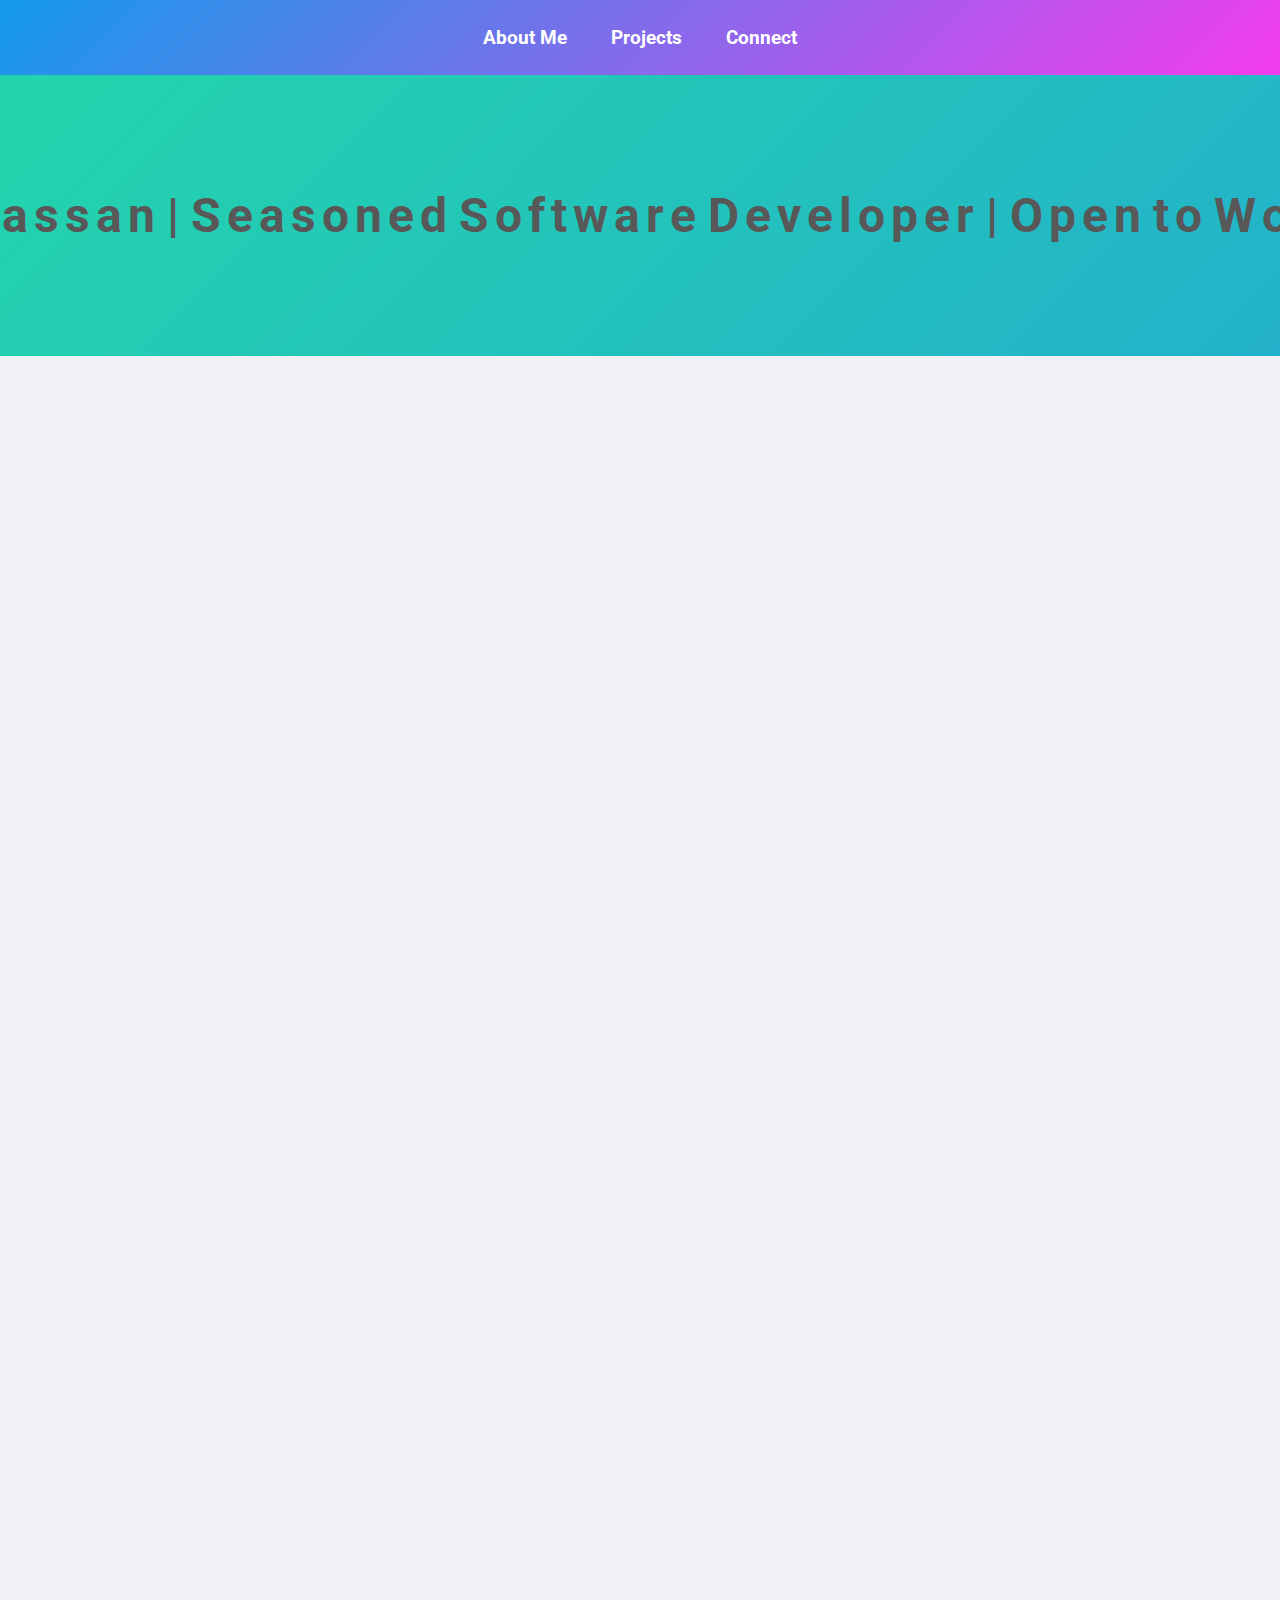
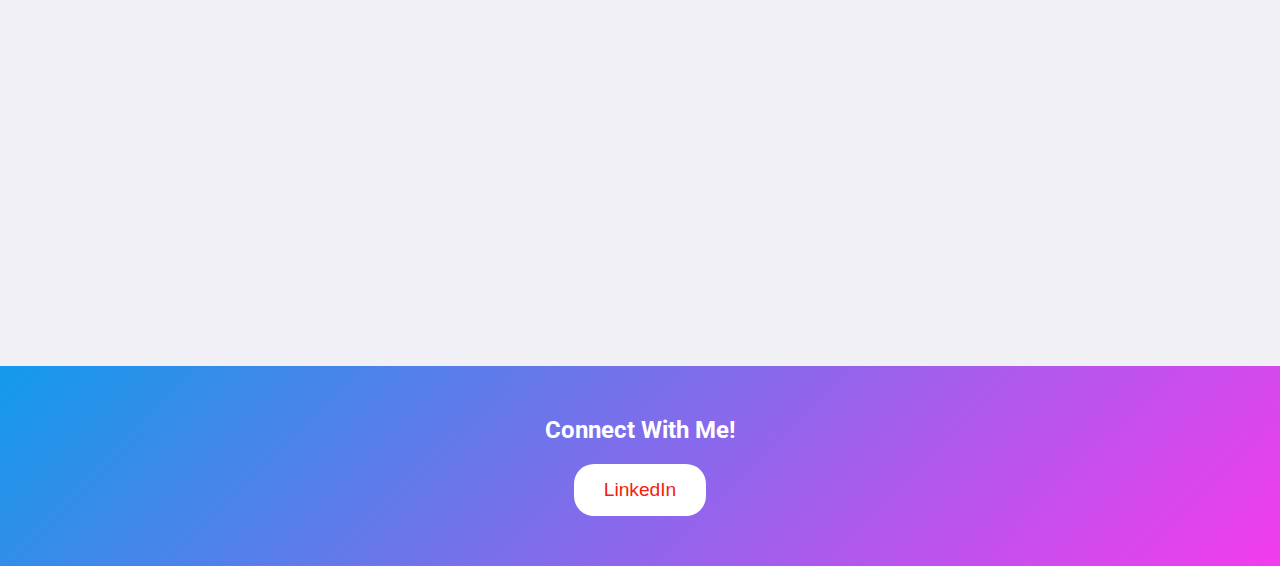
<file: GDSC1/index.html>
<!DOCTYPE html>
<html lang="en">
<head>
    <meta charset="UTF-8">
    <meta name="viewport" content="width=device-width, initial-scale=1.0">
    <title>Personal Portfolio</title>
    <link rel="stylesheet" href="styles.css">
    <link href="https://fonts.googleapis.com/css2?family=Roboto:wght@400;700&display=swap" rel="stylesheet">
</head>
<body>
    <!-- Navigation Bar -->
    <nav>
        <ul>
            <li><a href="#about">About Me</a></li>
            <li><a href="#projects">Projects</a></li>
            <li><a href="#connect">Connect</a></li>
        </ul>
    </nav>

    <!-- Header Section -->
    <header>
        <!-- Pain to Implelemnt :\ -->
        <h1>
            <span class="wave">G</span>
            <span class="wave">h</span>
            <span class="wave">a</span>
            <span class="wave">s</span>
            <span class="wave">s</span>
            <span class="wave">a</span>
            <span class="wave">n</span>
            <span class="wave"> </span>
            <span class="wave">   |   </span>
            <span class="wave"> </span>
            <span class="wave">S</span>
            <span class="wave">e</span>
            <span class="wave">a</span>
            <span class="wave">s</span>
            <span class="wave">o</span>
            <span class="wave">n</span>
            <span class="wave">e</span>
            <span class="wave">d</span>
            <span class="wave"> </span>
            <span class="wave">S</span>
            <span class="wave">o</span>
            <span class="wave">f</span>
            <span class="wave">t</span>
            <span class="wave">w</span>
            <span class="wave">a</span>
            <span class="wave">r</span>
            <span class="wave">e</span>
            <span class="wave"> </span>
            <span class="wave">D</span>
            <span class="wave">e</span>
            <span class="wave">v</span>
            <span class="wave">e</span>
            <span class="wave">l</span>
            <span class="wave">o</span>
            <span class="wave">p</span>
            <span class="wave">e</span>
            <span class="wave">r</span>
            <span class="wave"> </span>
            <span class="wave">|</span>
            <span class="wave"> </span>
            <span class="wave">O</span>
            <span class="wave">p</span>
            <span class="wave">e</span>
            <span class="wave">n</span>
            <span class="wave"> </span>
            <span class="wave">t</span>
            <span class="wave">o</span>
            <span class="wave"> </span>
            <span class="wave">W</span>
            <span class="wave">o</span>
            <span class="wave">r</span>
            <span class="wave">k</span>
        </h1>
            </header>

    <!-- About Section -->
    <section class="about" id="about">
        <div class="aboutMe">
            <h2>About Me</h2>
            <h3>Experienced in Low-Level and Web Software Development</h3>
            <p>I am a passionate software developer with experience working on various low-level and front end projects that demand 
                high efficiency and precision. With a focus on performance and optimization, I’ve developed applications in 
                C and Java. My front end development was accomplished using pure and basic HTML, CSS, and JavaScript. </p>
                <br>
                <small><i>"Simplicity is the ultimate sophistication."</i></small>
            <h3>Contact: <a href="mailto:youremail@example.com" > Ghassanjmurad@gmail.com</a></h3>    
        </div>

        <div>
            <img src="photo.png" alt="Profile Picture" class="myPicture">
        </div>
    </section>

    <!-- Projects Section -->
    <section class="projects" id="projects">
        <h2>Projects</h2>

        <div class="project">
            <h4><a href="https://github.com/Ghassan-top-dev/GDSC" target="_blank">Portfolio Creation</a></h4>
            <p>This project involved building a personal portfolio website to showcase my skills and projects. Key learning areas included HTML and CSS basics, Git for version control, and deployment techniques to host the site online.</p>
            <br>
            <ul>
                <li>HTML & CSS Basics</li>
                <li>Learned about Git</li>
                <li>Website Deployment</li>
            </ul>
        </div>
       
        <div class="project">
            <h4><a href="https://github.com/Ghassan-top-dev/TicTacToe" target="_blank">Terminal Tic Tac Toe</a></h4>
            <p>An engaging terminal-based Tic Tac Toe game where players can challenge the CPU. This project helped me improve my C programming skills and work with algorithms for a CPU player.</p>
            <br>
            <ul>
                <li>Terminal ASCII Tic Tac Toe</li>
                <li>Pure C</li>
                <li>Player Vs CPU</li>
            </ul>
        </div>
    
        <div class="project">
            <h4><a href="https://github.com/Ghassan-top-dev/SDL" target="_blank">SDL Window Creation</a></h4>
            <p>This project focused on creating windows using the SDL library in C. It was an important stepping stone in my journey toward learning how operating systems handle window management and user input.</p>
            <br>
            <ul>
                <li>OS-Level Window Creation</li>
                <li>Pure C & SDL Library</li>
                <li>Basic Graphics and User Input</li>
            </ul>
        </div>
    </section>

    <!-- Footer Section -->
    <footer class="findme" id="connect">
        <h2>Connect With Me!</h2>
        <a href="https://www.linkedin.com/in/ghassan-murad-agha-579a3730b/" target="_blank">
            <button>LinkedIn</button>
        </a>
    </footer>

    <!-- JavaScript for Animations -->
    <script>
        document.addEventListener("DOMContentLoaded", () => {
            const letters = document.querySelectorAll('.wave');
            letters.forEach((letter, index) => {
                letter.style.animationDelay = `${index * 0.3}s`;
                letter.style.animationIterationCount = '1'; // Play animation only once
            });
        });
    </script>

</body>
</html>
</file>
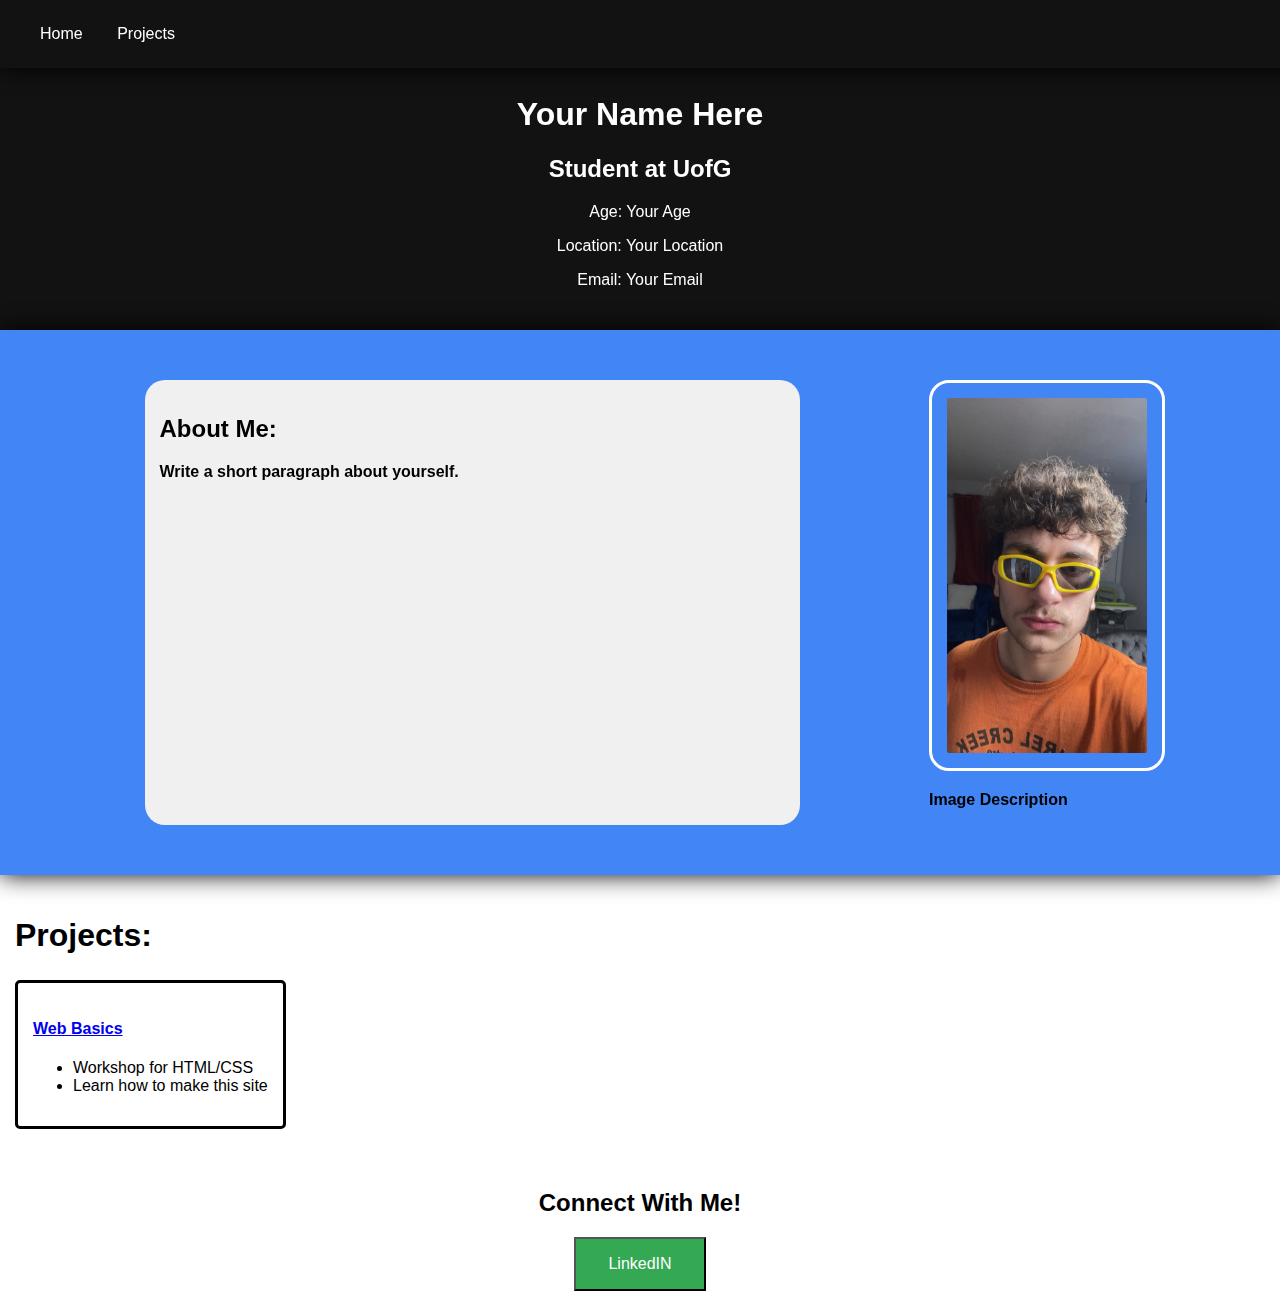
<file: GDSC2/JavascriptIntroduction/pages/index.html>
<!DOCTYPE html>
<html lang="en">
<head>
    <meta charset="UTF-8">
    <meta name="viewport" content="width=device-width, initial-scale=1.0">
    <title>Portfolio</title>
    <!-- 2. update this -->
    <link rel="stylesheet" href="../styles.css">
</head>

<body>
    <!-- 4. add nav bar -->
     <nav class="navbar">
        <a href="./index.html">Home</a>
        <a href="./projects.html">Projects</a>
     </nav>

    <header>
        <h1>Your Name Here</h1>
        <h2>Student at UofG</h2>
        <p>Age: Your Age</p>
        <p>Location: Your Location</p>
        <p>Email: Your Email</p>
    </header>

    <section class="about">
        <div class="aboutme">
            <h2>About Me:</h2>
            <p>Write a short paragraph about yourself.</p>
        </div>
        <div>
            <!-- 3. update this -->
            <img src="../images/photo.png" alt="Image" style="width: 200px;" class="mypicture">
            <p>Image Description</p>
        </div>
    </section>

    <h2 class="projects">Projects:</h2>
    <section class="projects">
        <div>
            <h4><a href = "https://github.com/GDSCGuelph/LearnAboutWebBasics/">Web Basics</a></h4>
            <ul>
                <li>Workshop for HTML/CSS</li>
                <li>Learn how to make this site</li>
            </ul>
        </div>
    </section>

    <footer class="findme">
        <h2>Connect With Me!</h2>
        <a href = "https://www.linkedin.com/" target="_blank"><button>LinkedIN</button></a>
    </footer>
</body>
</html>
</file>
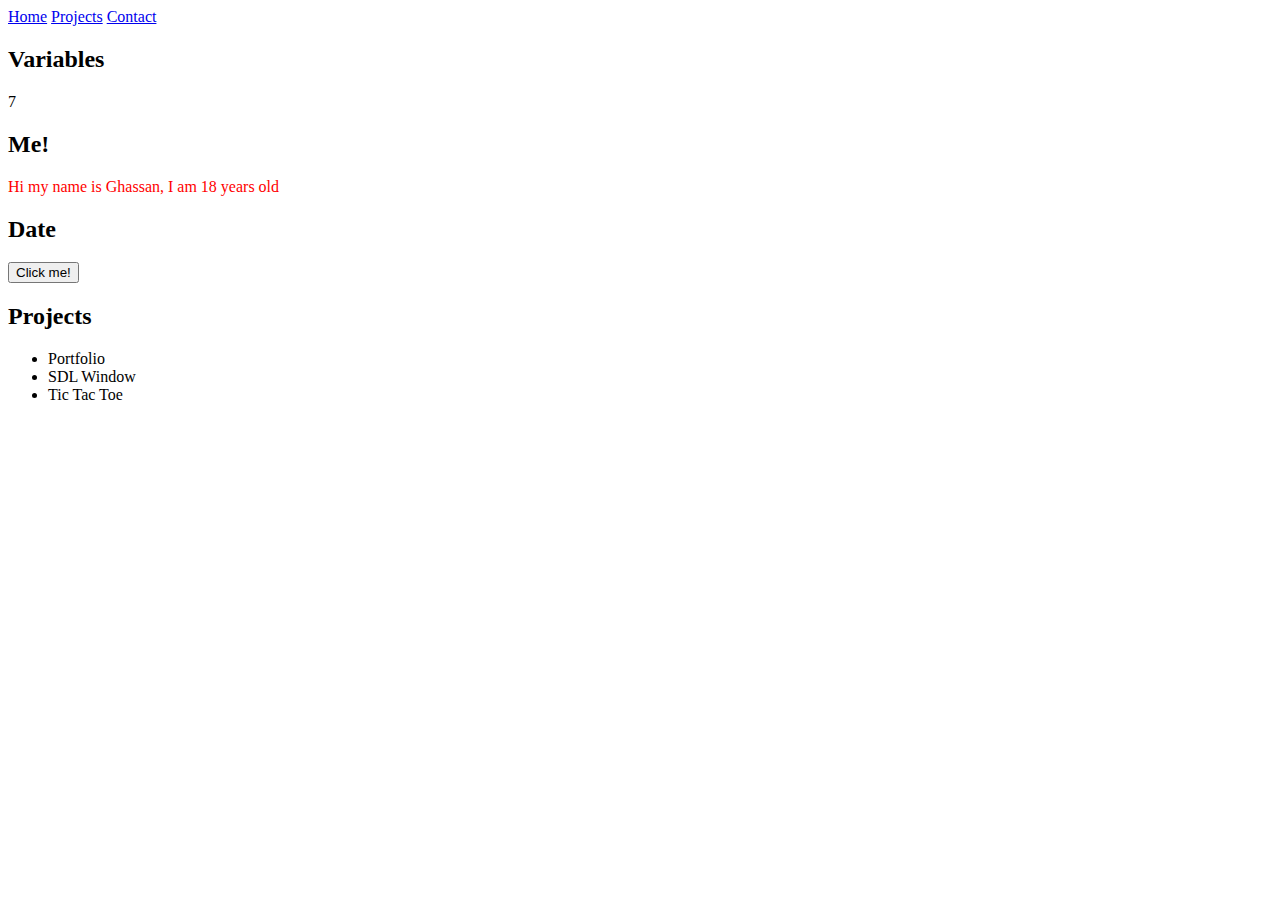
<file: GDSC2/JavascriptIntroduction/pages/projects.html>
<!DOCTYPE html>
<html lang="en">
<head>
    <meta charset="UTF-8">
    <meta name="viewport" content="width=device-width, initial-scale=1.0">
    <title>Projects</title>



    <!-- If you want to make custom styling, either create new class ID's in the existing style 
    sheet or create a new "projects.css" style sheet and link it -->

    <!-- NOTE: THIS STYLE SHEET WAS NOT CUSTOMIZED TO FIT THIS USE CASE -->
    <!-- <link rel="stylesheet" href="../styles.css">  -->

</head>


<body>
    <nav class="navbar">
        <a href="./index.html">Home</a>
        <a href="./projects.html">Projects</a>
        <a href="./contact.html">Contact</a>
    </nav>

    <!-- 1d. Display the stored variable using id = "demo" -->
    <h2>Variables</h2>
    <p id="demo">Hello world</p>
    
    <!-- 3a. Display your name, age -->
    <!-- 3b. Change the colors of the p tag -->
    <h2>Me!</h2>
    <p id="info"></p>

    <!-- 5. Display date when we click button -->
    <h2>Date</h2>
    <button onclick="displayDate()">Click me!</button>
    <p id="date"></p>

    <!-- 6. Display a list of projects -->
    <h2>Projects</h2>
    <ul id="projects"></ul>
    

    <!-- 1c. Attach the javascript to a script tag in the src attribute -->
    <script src="../projects.js"></script>
</body>
</html>
</file>
<file: GDSC1/styles.css>
/* Global Styles */
body {
    font-family: 'Roboto', sans-serif;
    margin: 0;
    padding: 0;
    background-color: #f0f0f5;
    color: #333;
    text-align: center;
    scroll-behavior: smooth; /* Enable smooth scrolling */
}


h1 {
    display: flex;
    justify-content: center;
    align-items: center;
    font-size: 3em;
    color: #585858;
}

.wave {
    display: inline-block;
    animation: bounce 1s; /* Duration will be controlled by JavaScript */
    margin-right: 6px; /* Add space between words */
}


h2, h3, h4 {
    margin: 0;
    padding: 0;
}

a {
    text-decoration: none;
    color: #f86844;
    transition: color 0.3s ease-in-out;
}

a:hover {
    color: #ff4b47;
}

/* Navigation Styles */
nav {
    background: linear-gradient(135deg, rgb(19, 155, 233), #f33ced);
    position: sticky;
    top: 0;
    padding: 10px 0;
    z-index: 10;
}

nav ul {
    list-style: none;
    padding: 0;
}

nav li {
    display: inline;
    margin: 0 20px;
}

nav a {
    color: white;
    font-weight: bold;
    font-size: 1.2em;
}

/* Header */
header {

    
   
    
    background: linear-gradient(-45deg, #ee7752, #e73c7e, #23a6d5, #23d5ab);
    padding: 80px 10px;
    background-size: 400% 400%;
	animation: gradient 8s ease infinite;
    overflow: hidden;
    position: relative;
    text-align: center;




    /*
    background: linear-gradient(135deg, #ff6f61, #ff4b47);
    color: white;
    padding: 80px 10px;
    text-align: center;
    position: relative;
    overflow: hidden;
    */
}

header h1 {
    font-size: 3em;
    animation: textSlide 4s infinite ease-in-out;
}

.highlight {
    animation: fadeInOut 4s infinite alternate;
}

/* About Section */
.about {
    display: flex;
    justify-content: center;
    align-items: center;
    background-color: #fff;
    padding: 80px 20px;
    margin: 40px;
    box-shadow: 0 4px 6px rgba(0, 0, 0, 0.1);
    flex-wrap: wrap;
    opacity: 0; /* Start hidden for animation */
    animation: fadeIn 1s forwards; /* Fade in effect */
}

.aboutMe {
    max-width: 600px;
    text-align: left;
}

.aboutMe h2 {
    font-size: 2.5em;
    color: #ff6f61;
    margin-bottom: 20px;
}

.aboutMe h3 {
    font-size: 1.5em;
    color: #666;
    margin-top: 10px;
}

.aboutMe p {
    margin-top: 20px;
    line-height: 1.6;
    text-align: justify;
}

.myPicture {
    border-radius: 50%;
    border: 5px solid #ff6f61;
    box-shadow: 0 4px 6px rgba(0, 0, 0, 0.1);
    transform: scale(1);
    transition: transform 0.3s ease-in-out;
    width: 200px;
    height: 200px;
    margin-left: 60px; /* Adjust this value to move the image further right */
}



.myPicture:hover {
    transform: scale(1.1);
}

/* Projects Section */
.projects {
    margin: 60px 20px;
    opacity: 0; /* Start hidden for animation */
    animation: fadeIn 1s forwards; /* Fade in effect */
}

.projects h2 {
    font-size: 2.5em;
    color: #333;
    margin-bottom: 50px;
}

.project {
    background-color: #fff;
    padding: 30px;
    margin-bottom: 40px;
    box-shadow: 0 4px 6px rgba(0, 0, 0, 0.1);
    transition: transform 0.3s ease-in-out, box-shadow 0.3s ease-in-out; /* Animate shadow and transform */
    opacity: 0; /* Start hidden for animation */
    animation: slideIn 0.5s forwards; /* Slide in effect */
}

.project:hover {
    transform: translateY(-10px);
    box-shadow: 0 8px 16px rgba(0, 0, 0, 0.2);
}

.project h4 {
    font-size: 1.8em;
    margin-bottom: 15px;
    color: #ff6f61;
}

.project p, .project ul {
    text-align: left;
    margin: 0 auto;
    max-width: 800px;
}

.project ul li {
    font-size: 1.1em;
    color: #666;
    margin-bottom: 8px;
}

/* Footer */
footer {
    background: linear-gradient(135deg, rgb(19, 155, 233), #f33ced);
    color: white;
    padding: 50px 10px;
    margin-top: 60px;
}

footer h2 {
    margin-bottom: 20px;
}

footer button {
    padding: 15px 30px;
    font-size: 1.2em;
    background-color: white;
    border: none;
    border-radius: 20px;
    color: #f4210e;
    transition: transform 0.3s ease, background-color 0.3s ease;
}

footer button:hover {
    transform: scale(1.1);
    background-color: #f4210e;
    color: white;
}


/* Animations */
@keyframes textSlide {
    0% { transform: translateY(0); }
    50% { transform: translateY(-10px); }
    100% { transform: translateY(0); }
}

@keyframes fadeIn {
    to { opacity: 1; }
}

@keyframes fadeInOut {
    0% { opacity: 1; }
    100% { opacity: 0.5; }
}

@keyframes slideIn {
    from { opacity: 0; transform: translateY(20px); }
    to { opacity: 1; transform: translateY(0); }
}

/* Wave Animation */
@keyframes bounce {
    0%, 100% {
        transform: translateY(0);
    }
    20% {
        transform: translateY(-15px);
    }
    40% {
        transform: translateY(10px);
    }
    60% {
        transform: translateY(-10px);
    }
    80% {
        transform: translateY(5px);
    }
}

@keyframes gradient {
	0% {
		background-position: 0% 50%;
	}
	50% {
		background-position: 100% 50%;
	}
	100% {
		background-position: 0% 50%;
	}
}
</file>
<file: GDSC2/JavascriptIntroduction/styles.css>
body
{
    font-family: Arial, sans-serif;
    width: 100%;
    height: 100%;
    margin: 0px;
    padding: 0px;
    overflow-x: hidden; 
}

header
{
    background-color: #121212;
    color: white;
    text-align: center;
    padding: 25px;
    filter: drop-shadow(0 0 0.75rem black);
    margin-top: 50px;
}

section.about
{
    padding: 15px;
    padding-top: 50px;
    padding-bottom: 50px;
    background-color: #4285F4;
    filter: drop-shadow(0 0 0.75rem black);
    display: flex;
}

section.about p
{
    font-weight: bold;
}

div.aboutme
{
    margin: 0 auto;
    width: 50%;
    padding: 15px;
    background-color: #f0f0f0;
    border-radius: 20px;
}

.mypicture
{
    border: solid #ffffff;
    padding: 15px;
    border-radius: 20px;
    margin-right: 100px;
}

h2.projects
{
    padding-top: 15px;
    padding-left: 15px;
    font-size: 32px;
}

section.projects
{
    padding: 15px;
    padding-top: 0px;
    display: flex;
}

section.projects div
{
    border: solid;
    border-radius: 5px;
    padding: 15px;
    margin-right: 15px;
}

footer.findme
{
    text-align: center;
    padding: 25px;
}

button
{
    color: white;
    padding: 16px 32px;
    text-align: center;
    font-size: 16px;
    cursor: pointer;
    background-color: #34a853;
}

.dateButton
{
    color: white;
    text-align: center;
    font-size: 16px;
    cursor: pointer;
    background-color: #121212;
    border-radius: 99rem;
    border-width: 2px;
    padding: 0.8rem 3rem;
}

.varibles{
    margin-top: 75px;
    padding: 10px;
}

nav.navbar
{
    background-color: #121212;
    color: white;
    padding: 25px;
    filter: drop-shadow(0 0 0.75rem black);
    position: fixed;
    width: 100%;
    top: 0;
    z-index: 1000;
}

nav.navbar a
{
    color: white;
    text-decoration: none;
    padding: 15px;
}

nav.navbar a:hover
{
    background-color: #333333;
    font-size: 20px;
    transition: 0.2s;
}
</file>
